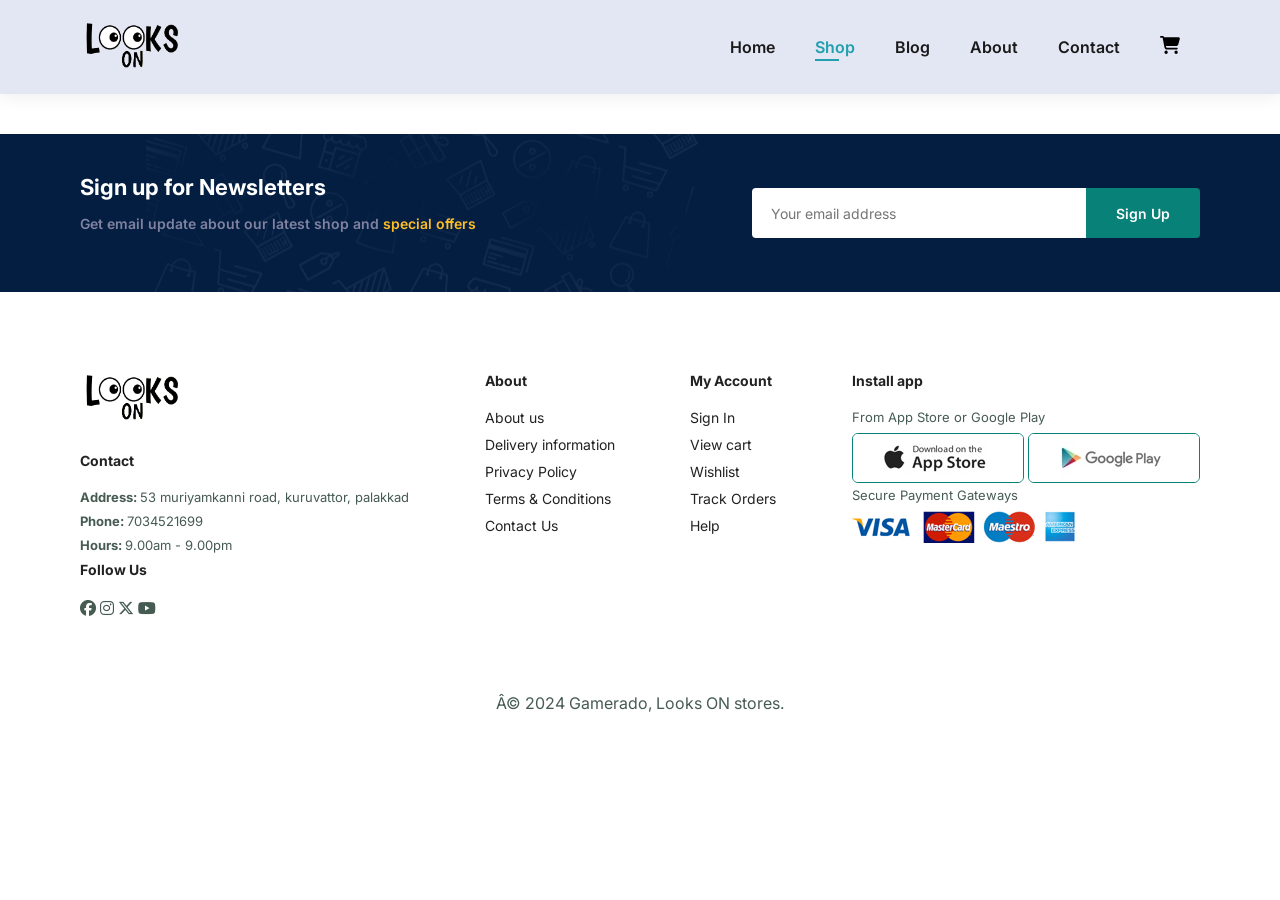
<file: sproduct.html>
<!DOCTYPE html>
<html lang="en">

<head>
    <meta charset="UTF-*">
    <meta http-equiv="X-UA-Compatible" content="IE=edge">
    <meta name="viewport" content="width=device-width, initial-scale=1.0">
    <title>Lokks ON stores</title>
    <link rel="stylesheet" href="https://use.fontawesome.com/releases/v5.15.4/css/all.css" />
    <link rel="stylesheet" href="https://cdnjs.cloudflare.com/ajax/libs/font-awesome/6.6.0/css/all.min.css" integrity="sha512-Kc323vGBEqzTmouAECnVceyQqyqdsSiqLQISBL29aUW4U/M7pSPA/gEUZQqv1cwx4OnYxTxve5UMg5GT6L4JJg==" crossorigin="anonymous" referrerpolicy="no-referrer" />
    <link rel="stylesheet" href="style.css">
</head>

<body>

    <section id="header">
        <a href="#"><img src="images/logo.png" class="logo" alt="" width="100" height="50"></a>

        <div>
            <ul id="navbar">
                <li> <a href="index.html">Home</a></li>
                <li> <a class="active" href="shop.html">Shop</a></li>
                <li> <a href="blog.html">Blog</a></li>
                <li> <a href="about.html">About</a></li>
                <li> <a href="contact.html">Contact</a></li>
                <li id="lg-bag"> <a href="cart.html"><img src="images/cart-shopping-solid.svg" alt="" width="20" height="20"></i></a></li>
                <a href="#" id="close"><i class="fa-solid fa-xmark"></i></a>
            </ul>
        </div>
        <div id="mobile">
            <a href="cart.html"><i class="fa-solid fa-cart-shopping"></i></a>
            <i id="bar" class="fas fa-outdent">
            </i>
        </div>
    </section>

    
    <Section id="newsletter" class="section-p1 section-m1">
        <div class="newstext">
            <h4>Sign up for Newsletters</h4>
            <p>Get email update about our latest shop and <span>special offers</span></p>
        </div>
        <div class="form">
            <input type="text" placeholder="Your email address">
            <button class="normal">Sign Up</button>
        </div>
    </Section>

    <footer class="section-p1">
        <div class="col">
            <img class="logo" src="images/logo.png" alt="" width="100" height="50">
            <h4>Contact</h4>
            <p><strong>Address: </strong> 53 muriyamkanni road, kuruvattor, palakkad</p>
            <p><strong>Phone: </strong> 7034521699</p>
            <p><strong>Hours: </strong> 9.00am - 9.00pm</p>
            <div class="follow">
                <h4>Follow Us</h4>
                <div class="icon">
                    <i class="fa-brands fa-facebook"></i>
                    <i class="fa-brands fa-instagram"></i>
                    <i class="fa-brands fa-x-twitter"></i>
                    <i class="fa-brands fa-youtube"></i>
                </div>
            </div>
        </div>

        <div class="col">
            <h4>About</h4>
            <a href="#">About us</a>
            <a href="#">Delivery information</a>
            <a href="#">Privacy Policy</a>
            <a href="#">Terms & Conditions</a>
            <a href="#"> Contact Us</a>
        </div>
        <div class="col">
            <h4>My Account</h4>
            <a href="#">Sign In</a>
            <a href="#">View cart</a>
            <a href="#">Wishlist</a>
            <a href="#">Track Orders</a>
            <a href="#">Help</a>
        </div>
        <div class="col install">
            <h4>Install app</h4>
            <p>From App Store or Google Play</p>
            <div class="row">
                <img src="images/app.jpg" alt="">
                <img src="images/play.jpg" alt="">
            </div>
            <p>Secure Payment Gateways</p>
            <img src="images/pay.png" alt="">
        </div>
    </footer>
    <div class="copyright">
        <p>© 2024 Gamerado, Looks ON stores.</p>
    </div>
    
    <script src="script.js"></script>
</body>


</html>
</file>
<file: style.css>
@import url('https://fonts.googleapis.com/css2?family=Inter:wght@100..900&family=League+Spartan:wght@100..900&display=swap');
*{
    margin: 0;
    padding: 0;
    box-sizing: border-box;
    font-family: 'Inter', sans-serif;
}

h1{
    font-size: 50px;
    line-height: 64px;
    color: #222;

}

h2{
    font-size: 46px;
    line-height: 54px;
    color: #222;
}

h4{
    font-size: 20px;
    color: #222;
}

h6 {
    font-weight: 700;
    font-size: 12px;
}

p {
    font-size: 16px;
    color: #465b52;
    margin: 15px 0 20px 0;
}

.section-p1 {
    padding: 40px 80px;
}

.section-m1 {
    margin: 40px 0;
}

button.normal{
    font-size: 14px;
    font-weight: 600;
    padding: 15px 30px;
    color: #000;
    background-color: #fff;
    border-radius: 4px;
    cursor: pointer;
    border: none;
    outline: none;
    transition: 0.2s;
}

button.white{
    font-size: 13px;
    font-weight: 600;
    padding: 11px 18px;
    color: #ffffff;
    background-color: transparent;
    cursor: pointer;
    border: 1px solid #ffffff;
    outline: none;
    transition: 0.2s;
}

body {
    width: 100%;
}


#header {
    display: flex;
    align-items: center;
    justify-content:space-between ;
    padding: 20px 80px;
    background: #e3e6f3;
    box-shadow: 0 5px 15px rgba(0, 0, 0, 0.06);
    z-index: 999;
    position: sticky;
    top: 0;
    left: 0;
}

#navbar {
    display: flex;
    align-items: center;
    justify-content: center;
}

#navbar li {
    list-style: none;
    padding: 0 20px;
    position: relative;
}

#navbar li a {
    text-decoration: none;
    font-size: 16px;
    font-weight: 600;
    color: #1a1a1a;
    transition: 0.3s ease;
}

#navbar li a:hover,
#navbar li a.active{
    color: #22a0b0;
}

#navbar li a.active::after,
#navbar li a:hover::after {
    content: "";
    width: 30%;
    height: 2px;
    background: #22a0b0;
    position: absolute;
    bottom: -4px;
    left: 20px;
}

#mobile{
    display: none;
    align-items: center;
}

#close{
    display: none;
}

#hero{
    background-image: url(images/hero.png);
    height: 90vh;
    width: 100%;
    background-size: cover;
    background-position: top 25% right 0;
    padding: 0 80px ;
    display: flex;
    flex-direction: column;
    align-items: flex-start;
    justify-content: center;
}

#hero h4{
    padding-bottom: 15px;
}

#hero h1{
    color: #22a0b0;
}


#hero button{
    background-image: url(images/yelw-removebg-preview.png);
    background-color: transparent;
    color: #191cc5;
    border: 0;
    padding: 14px 80px 14px 65px ;
    background-repeat: no-repeat;
    cursor: pointer;
    font-weight: 700;
    font-size: 15px;
}

#feature{
    display: flex;
    align-items: center;
    justify-content: space-between;
    flex-wrap: wrap;
}

#feature .fe-box{
    width: 180px;
    text-align: center;
    padding: 25px 15px;
    box-shadow: 20px 20px 34px rgba(0, 0, 0, 0.03);
    border: 1px solid #cce7d0;
    border-radius: 4px;
    margin: 15px 0;
}

#feature .fe-box:hover{
    box-shadow: 10px 10px 54px rgba(70, 62, 221, 0.1);
}

#feature .fe-box img{
    width: 100%;
    margin-bottom: 10px;
}

#feature .fe-box h6{
    display: inline-block;
    padding: 9px 8px 6px 8px;
    line-height: 1;
    border-radius: 4px;
    color: #088178;
    background-color: #fddde4;
}

#feature .fe-box:nth-child(2) h6{
    background-color: #cdebbc;
}

#feature .fe-box:nth-child(4) h6{
    background-color: #cdebbc;
}

#feature .fe-box:nth-child(6) h6{
    background-color: #cdebbc;
}

#product1{
    text-align: center;
}

#product1 .pro-container{
    display: flex;
    justify-content: space-between;
    padding-top: 20px;
    flex-wrap: wrap;
}

#product1 .pro{
    width: 23%;
    min-width: 250px;
    padding: 10px 12px;
    border: 1px solid #cce7d0;
    border-radius: 25px;
    cursor: pointer;
    box-shadow: 20px 20px 30px rgba(0, 0, 0, 0.02);
    margin: 15px 0;
    transition: 0.2s ease;
    position: relative;
}

#product1 .pro:hover{
    box-shadow: 20px 20px 30px rgba(0, 0, 0, 0.06);
}

#product1 .pro img {
    width: 100%;
    border-radius: 20px;
}

#product1 .pro .des{
    text-align: start;
    padding: 10px 0;
}

#product1 .pro .des span{
    color: #606063;
    font-size: 12px;
}

#product1 .pro .des span h5{
    padding-top: 7px;
    color: #1a1a1a;
    font-size: 14px;
}

#product1 .pro .des i{
    font-size: 12px;
    color: rgb(243, 181, 25);
}

#product1 .pro .des h4{
    padding-top: 7px;
    font-size: 15px;
    font-weight: 700;
    color: #088178;
}

#product1 .pro .cart{
    width: 40px;
    height: 40px;
    line-height: 40px;
    border-radius: 50px;
    background-color: #e8f6ea;
    color: #088178;
    font-weight: 600;
    border: 1px solid #cce7d0;
    position: absolute;
    bottom: 20px;
    right: 10px;
}

#banner{
    display: flex;
    flex-direction: column;
    justify-content: center;
    align-items: center;
    text-align: center;
    background-image: url(images/banner2.png);
    width: 100%;
    height: 40vh;
    background-size: cover;
    background-position: center;
}
#banner h4{
    color: #fff;
    font-size: 16px;
}

#banner h2{
    color: #fff;
    font-size: 32px;
    padding: 10px 0;
}

#banner h2 span{
    color: #ea1616;
}

#banner button:hover{
    background: #088178;
    color: #fff;
}

#sm-banner{
    display: flex;
    justify-content: space-between;
    flex-wrap: wrap;
}

#sm-banner .banner-box{
    display: flex;
    flex-direction: column;
    justify-content: center;
    align-items: flex-start;
    background-image: url(images/banner4.png);
    min-width: 650px;
    height: 50vh;
    background-size: cover;
    background-position: center;
    padding: 30px;
}

#sm-banner .banner-box2{
    background-image: url(images/banner3.png);
}

#sm-banner h4{
    color: #fff;
    font-size: 20px;
    font-weight: 300;
}

#sm-banner h2{
    color: #e8f6ea;
    font-size: 28px;
    font-weight: 800;
}

#sm-banner span{
    color: #ffffff;
    font-size: 14px;
    font-weight: 500;
    padding-bottom: 15px;
}

#sm-banner .banner-box:hover button{
    background-color: #22a0b0;
    border: 1px solid #088178;
}

#banner3{
    display: flex;
    justify-content: space-between;
    flex-wrap: wrap;
    padding: 0 80px;
}

#banner3 .banner-box{
    display: flex;
    flex-direction: column;
    justify-content: center;
    align-items: center;
    background-image: url(images/banner5.png);
    min-width: 30%;
    height: 30vh;
    background-size: cover;
    background-position: center;
    padding: 20px;
    margin-bottom: 20px;
}

#banner3 .banner-box2{
    background-image: url(images/banner6.png);
}

#banner3 .banner-box3{
    background-image: url(images/banner8.png);
}

#banner3 h2{
    color: #fff;
    font-weight: 900;
    font-size: 22px;
}

#banner3 h3{
    color: #ec544e;
    font-weight: 800;
    font-size: 15px;
}

#newsletter .form{
    display: flex;
    width: 40%;
}

#newsletter{
    display: flex;
    justify-content: space-between;
    flex-wrap: wrap;
    align-items: center;
    background-image: url(images/b14.png);
    background-repeat: no-repeat;
    background-position: 20% 30%;
    background-color: #041e42;
}

#newsletter h4{
    font-size: 22px;
    font-weight: 700;
    color: #fff;

}

#newsletter p{
    font-size: 14px;
    font-weight: 600;
    color: #8182a0;
}

#newsletter p span{
    font-size: 14px;
    font-weight: 600;
    color: #ffbd27;
}

#newsletter input{
    height: 3.125rem;
    padding: 0 1.25em;
    font-size: 14px;
    width: 100%;
    border: 1px solid transparent;
    border-radius: 4px;
    outline: none;
    border-top-right-radius: 0;
    border-bottom-right-radius: 0;
}

#newsletter button{
    background-color: #088178;
    color: #fff;
    white-space: nowrap;
    border-top-left-radius: 0;
    border-bottom-left-radius: 0;
}

footer{
    display: flex;
    flex-wrap: wrap;
    justify-content: space-between;
}

footer .col{
    display: flex;
    flex-direction: column;
    align-items: flex-start;
    margin-bottom: 20px;
}
footer .logo{
    margin-bottom: 30px;
}

footer h4{
    font-size: 14px;
    padding-bottom: 20px;

}

footer p{
    font-size: 13px;
    margin: 0 0 8px 0;
    
}

footer a{
    font-size: 14px;
    text-decoration: none;
    color: #222;
    margin-bottom: 10px;   
}
footer .follow{
    color: #465b52;
    padding-right: 4px;
    cursor: pointer;
}
footer .install .row img{
    border: 1px solid #088178;
    border-radius: 6px;
}
footer.install img{
    margin: 10px 0 15px 0;
}

footer .follow i:hover,
footer a:hover{
    color: #088178;
}
.copyright{
    width: 100%;
    text-align: center;
}

#page-header{
    background-image: url(images/banner10.png);
    width: 100%;
    height: 50vh;
    background-size: cover;
    display: flex;
    justify-content: center;
    flex-direction: column;
    padding: 14px;
}
#page-header h2,
#page-header p{
    color: #fff;
    text-align: center;
}
#pagination{
    text-align: center;

}
#pagination a{
    text-decoration: none;
    background-color: #088178;
    padding: 15px 20px ;
    border-radius: 4px;
    color: #fff;
    font-weight: 600;
}
#pagination a i{
    font-size: 16px;
    font-weight: 600;
}







@media (max-width: 799px) {
    .section-p1{
        padding: 40px 40px ;
    }
    #navbar {
        display: flex;
        flex-direction: column;
        align-items: flex-start;
        justify-content: flex-start;
        position: fixed;
        top: 0;
        right: -300px;
        height: 100vh;
        width: 300px;
        background-color: #e3e6f3;
        box-shadow: o 40px 60px rgba(70, 62, 221, 0.1);
        padding: 80px 0 0 10px;
        transition: 0.3s;
    }
    #navbar.active{
        right: 0px;
    }
    #navbar li{
        margin-bottom: 25px;
    }
    #mobile{
        display: flex;
        align-items: center;
    }

    #mobile i{
        color: #1a1a1a;
        font-size: 24px;
        padding-left: 20px;

    }
    #close{
        display: initial;
        position: absolute;
        top: 30px;
        left: 30px;
        color: #222;
        font-size: 24px;
    }
    #lg-bag{
        display: none;
    }
    #hero {
        
        height: 70vh;
        padding: 0 80px;
        background-position: top 30% right 30%;
    }
    #feature {
        justify-content: center;
    }
    #feature .fe-box {
        margin: 15px 15px;
    }
    #product1 .pro-container {
        justify-content: center;
    }
    #product1 .pro {
        margin: 15px;
    }
    #banner {
        height: 20vh;
    }
    #sm-banner .banner-box {
        min-width: 100%;
        height: 30vh;
    }
    #banner3 {
        padding: 0 40px;
    }
    #banner3 .banner-box {
        width: 28%;
    }
}
</file>
